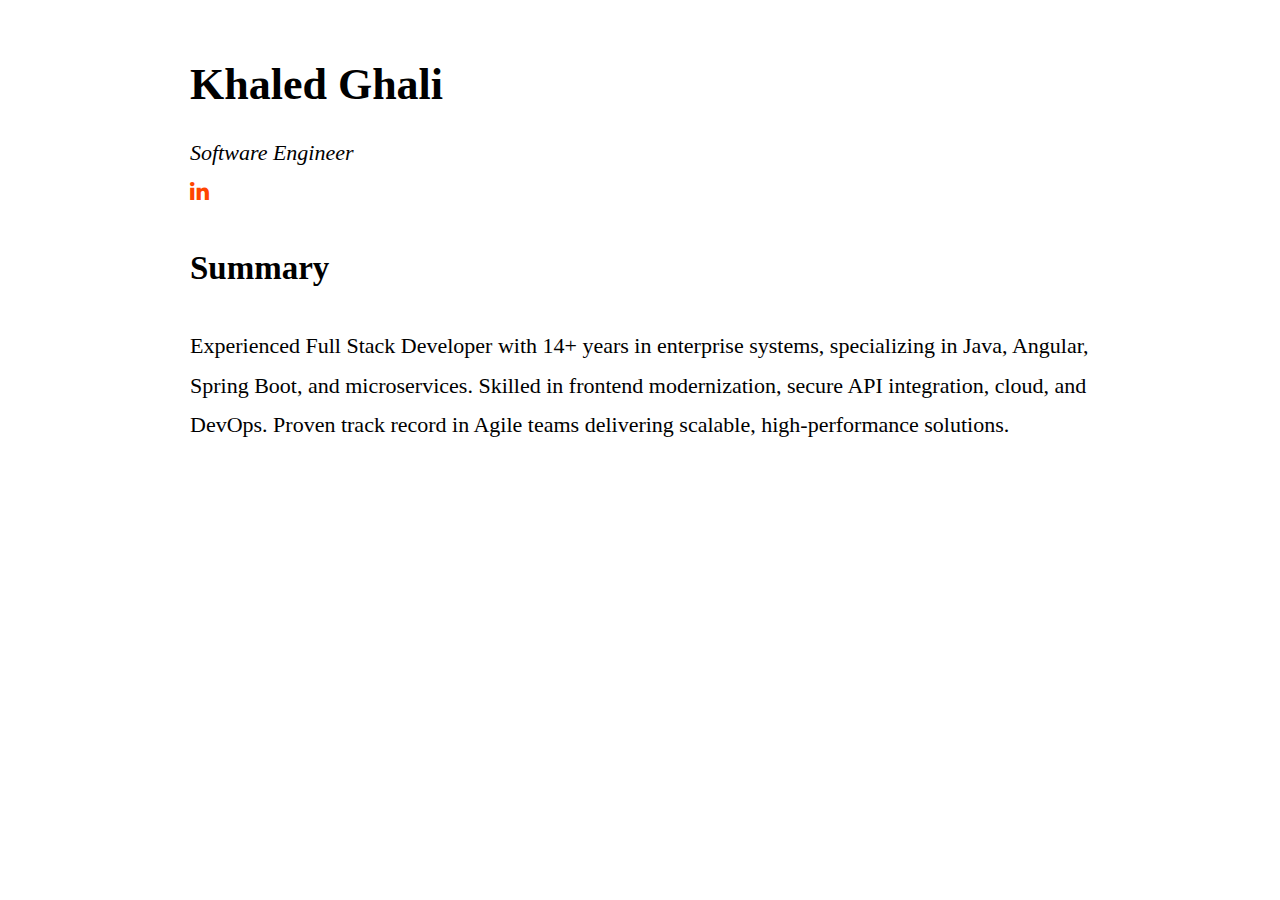
<file: index.html>
<!DOCTYPE html>
<html lang="en">

<head>
    <meta charset="UTF-8">
    <meta name="viewport" content="width=device-width, initial-scale=1.0">
    <link rel="stylesheet" href="styles.css">
    <link rel="stylesheet" href="https://cdnjs.cloudflare.com/ajax/libs/font-awesome/4.7.0/css/font-awesome.min.css">
    <script src="script.js"></script>
    <title>Khaled Ghali</title>
</head>

<body>

    <label class="switch" style="display: none;">
        <input id="darkmode-checkbox" type="checkbox" onchange="setMode()">
        <span class="slider round"></span>
    </label>

    <header>
        <h1>Khaled Ghali</h1>
        <em>Software Engineer</em>
        <br>
        <a href="https://linkedin.com/in/khaled-ghali-183009171" class="fa fa-linkedin" style="text-decoration:none;color: orangered;"></a>
    </header>

    <section>
        <h2>Summary</h2>
        <summary>
            Experienced Full Stack Developer with 14+ years in enterprise systems, specializing in Java, Angular, Spring
            Boot, and microservices. Skilled in frontend modernization, secure API integration, cloud, and DevOps.
            Proven track record in Agile teams delivering scalable, high-performance
            solutions.
        </summary>
    </section>

</body>

</html>
</file>
<file: styles.css>
body {
    font-size: 22px;
    display: flex;
    flex-direction: column;
    padding: 1rem;
    margin: 0 auto;
    max-width: 900px;
    line-height: 1.8;
}

header h1 {
    margin-bottom: 0.5rem;
}

section ul li {
    h4 {
        margin-bottom: 0rem;
    }

    p {
        margin-top: 0rem;
    }
}
</file>
